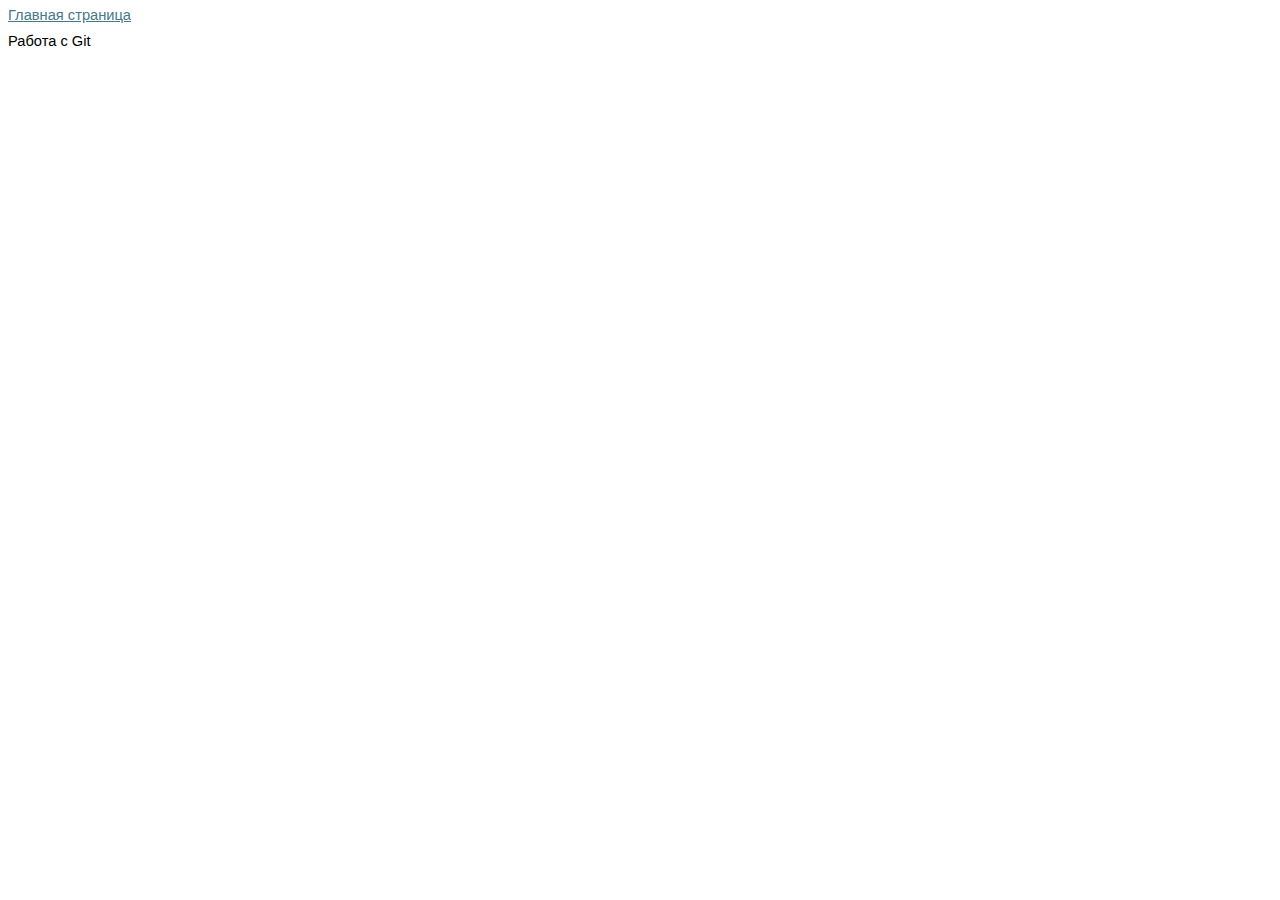
<file: Работа с Git.html>
<html>

<head>
<meta http-equiv=Content-Type content="text/html; charset=windows-1251">
<meta name=Generator content="Microsoft Word 15 (filtered)">
<style>
<!--
 /* Font Definitions */
 @font-face
	{font-family:"Cambria Math";
	panose-1:2 4 5 3 5 4 6 3 2 4;}
@font-face
	{font-family:Aptos;}
 /* Style Definitions */
 p.MsoNormal, li.MsoNormal, div.MsoNormal
	{margin-top:0cm;
	margin-right:0cm;
	margin-bottom:8.0pt;
	margin-left:0cm;
	line-height:106%;
	font-size:11.0pt;
	font-family:"Aptos",sans-serif;}
a:link, span.MsoHyperlink
	{color:#467886;
	text-decoration:underline;}
.MsoChpDefault
	{font-size:10.0pt;}
@page WordSection1
	{size:595.3pt 841.9pt;
	margin:2.0cm 42.5pt 2.0cm 3.0cm;}
div.WordSection1
	{page:WordSection1;}
-->
</style>

</head>

<body lang=RU link="#467886" vlink="#96607D" style='word-wrap:break-word'>

<div class=WordSection1>

<p class=MsoNormal><a href="index.html">������� ��������</a></p>

<p class=MsoNormal>������ � <span lang=EN-US>Git</span></p>

<p class=MsoNormal>&nbsp;</p>

<p class=MsoNormal>&nbsp;</p>

<p class=MsoNormal>&nbsp;</p>

</div>

</body>

</html>
</file>
